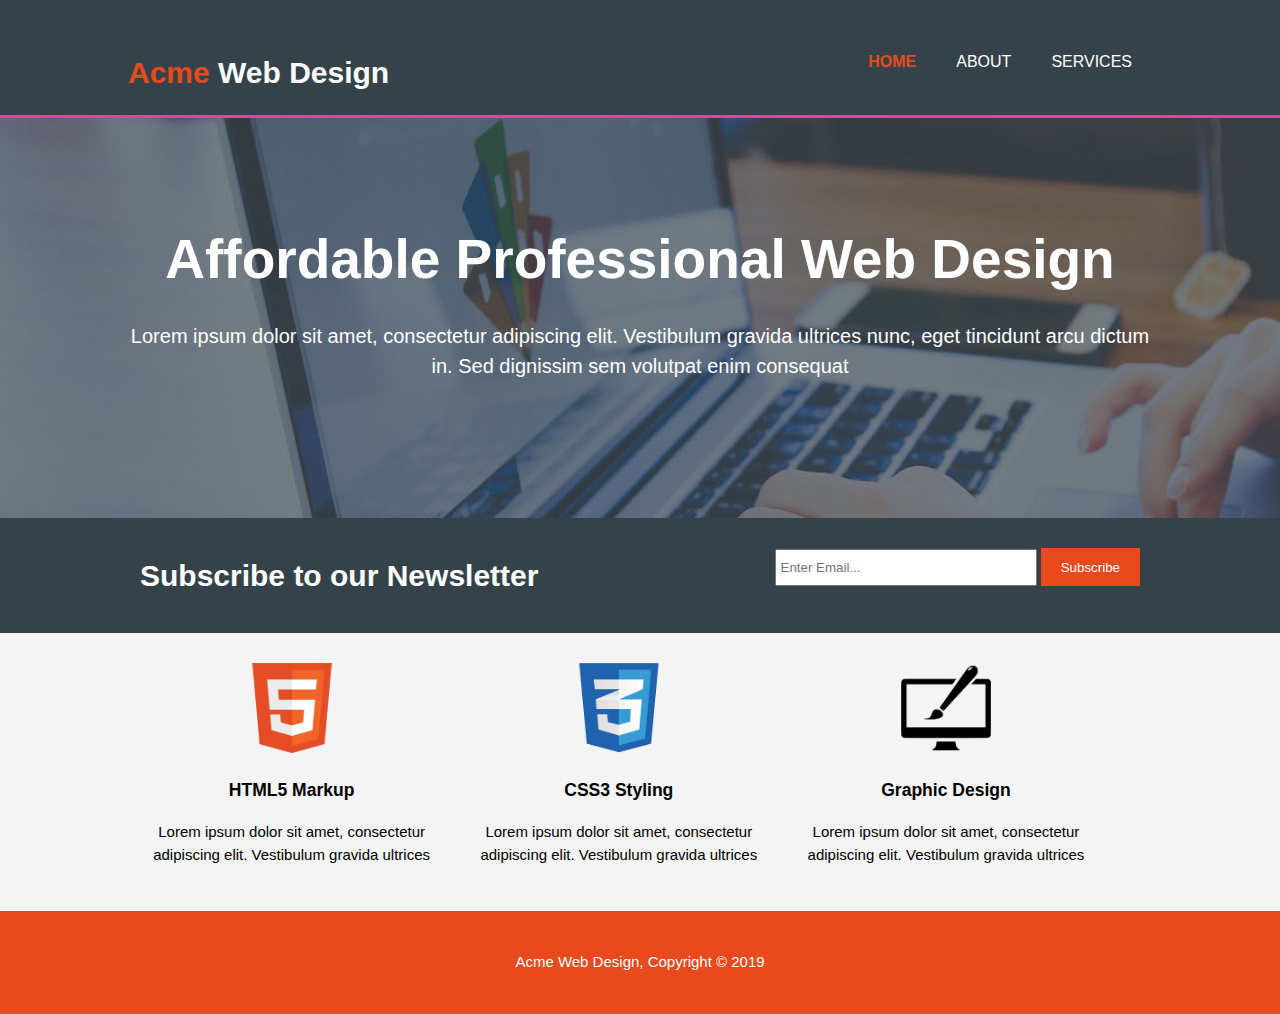
<file: index.html>
<!DOCTYPE html>
<html lang="en" dir="ltr">
  <head>
    <meta charset="utf-8">
    <meta name="viewport" content="width=device-width">
    <meta name="description" content="Affordable and professional web design">
    <meta name = "keywords" content= "Web design, affordable web design, professional website">
    <meta name="author" content="Stephen Blaney">
    <title>Acme Web design | Welcome</title>
    <link rel="stylesheet" href="./css/style.css">
  </head>
  <body>
    <header>
      <div class="container">
        <div id = "branding">
          <h1><span class="highlight">Acme</span> Web Design</h1>
        </div>
        <nav>
          <ul>
            <li class="current"><a href="index.html">Home</a></li>
            <li><a href="about.html">About</a></li>
            <li><a href="services.html">Services</a></li>
          </ul>
        </nav>
      </div>
    </header>
    <section id = "showcase">
      <div class="container">
        <h1>Affordable Professional Web Design</h1>
        <p>Lorem ipsum dolor sit amet, consectetur adipiscing elit. Vestibulum gravida ultrices nunc,
          eget tincidunt arcu dictum in. Sed dignissim sem volutpat enim consequat</p>
      </div>
    </section>
    <section id = "newsletter">
      <div class="container">
        <h1>Subscribe to our Newsletter</h1>
        <form class="" action="process.html" method="post">
          <input type="email" placeholder="Enter Email...">
          <button type="submit" class="button_1"> Subscribe</button>
        </form>
      </div>
    </section>
    <section id = "boxes">
      <div class="container">
        <div class="box">
          <img src="./img/logo_html.png" alt="Image of the HTML5 logo">
          <h3>HTML5 Markup</h3>
          <p>Lorem ipsum dolor sit amet, consectetur adipiscing elit. Vestibulum gravida ultrices</p>
        </div>

        <div class="box">
          <img src="./img/logo_css.png" alt="Image of the CSS3 logo">
          <h3>CSS3 Styling</h3>
          <p>Lorem ipsum dolor sit amet, consectetur adipiscing elit. Vestibulum gravida ultrices</p>
        </div>

        <div class="box">
          <img src="./img/logo_brush.png" alt="Image of Computer Graphic Design">
          <h3>Graphic Design</h3>
          <p>Lorem ipsum dolor sit amet, consectetur adipiscing elit. Vestibulum gravida ultrices</p>
        </div>
      </div>
    </section>
    <footer>
      <p>Acme Web Design, Copyright &copy; 2019</p>
    </footer>
  </body>
</html>
</file>
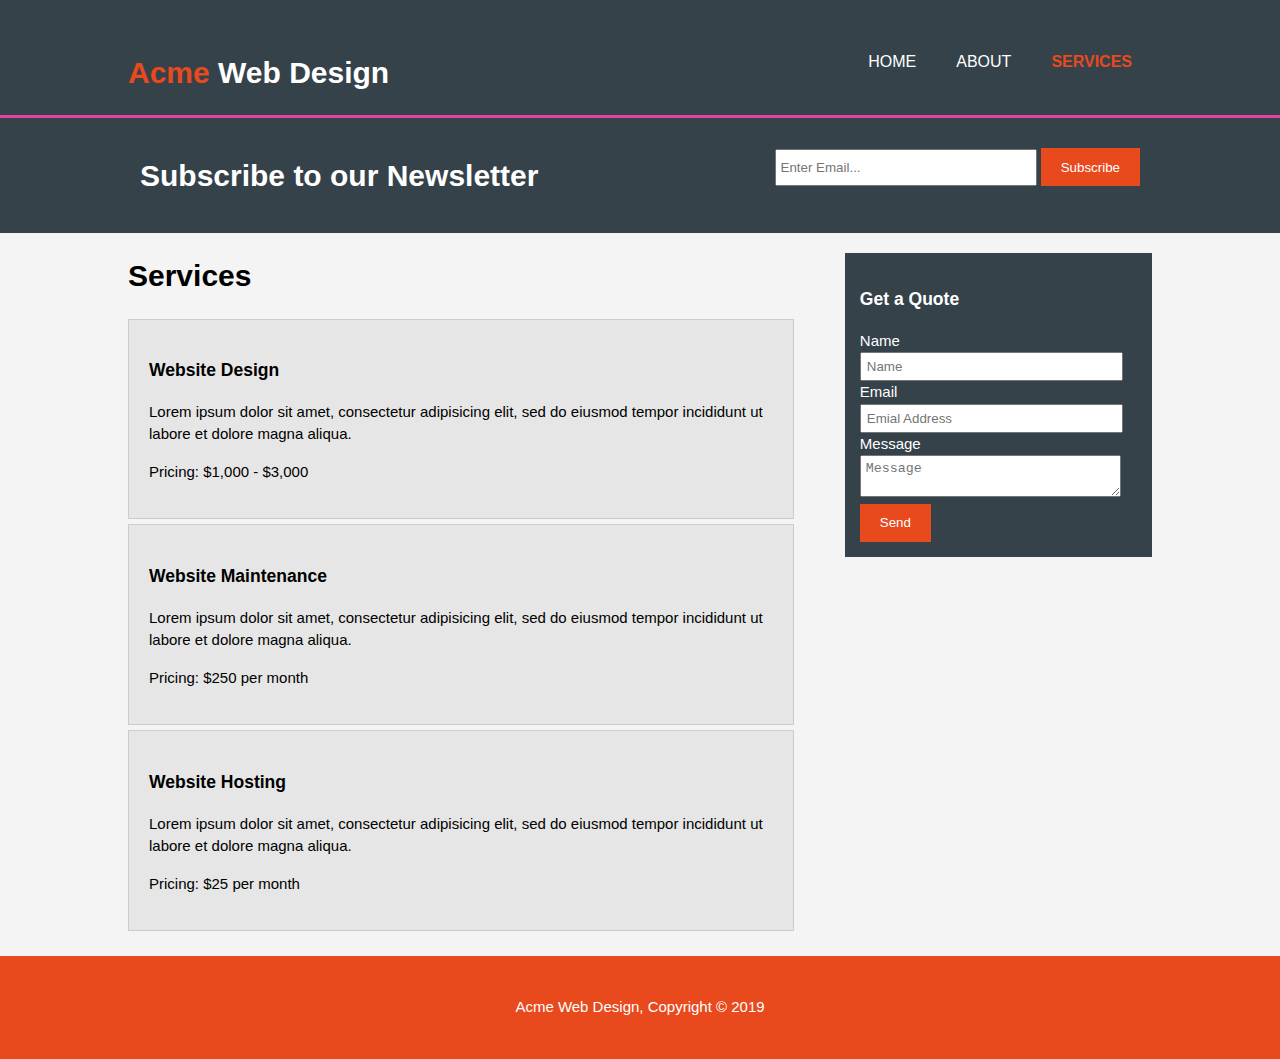
<file: services.html>
<!DOCTYPE html>
<html lang="en" dir="ltr">
  <head>
    <meta charset="utf-8">
    <meta name="viewport" content="width=device-width">
    <meta name="description" content="Affordable and professional web design">
    <meta name = "keywords" content= "Web design, affordable web design, professional website">
    <meta name="author" content="Stephen Blaney">
    <title>Acme Web design | Services</title>
    <link rel="stylesheet" href="./css/style.css">
  </head>
  <body>
    <header>
      <div class="container">
        <div id = "branding">
          <h1><span class="highlight">Acme</span> Web Design</h1>
        </div>
        <nav>
          <ul>
            <li><a href="index.html">Home</a></li>
            <li><a href="about.html">About</a></li>
            <li class = "current"><a href="services.html">Services</a></li>
          </ul>
        </nav>
      </div>
    </header>

    <section id = "newsletter">
      <div class="container">
        <h1>Subscribe to our Newsletter</h1>
        <form class="" action="process.html" method="post">
          <input type="email" placeholder="Enter Email...">
          <button type="submit" class="button_1"> Subscribe</button>
        </form>
      </div>
    </section>
    <section id = "main">
      <div class="container">
        <article id="main-col">
          <h1 class="page-title">Services</h1>
          <ul id ="services">
            <li>
              <h3>Website Design</h3>
              <p>Lorem ipsum dolor sit amet, consectetur adipisicing elit, sed do eiusmod tempor incididunt ut labore et dolore magna aliqua.</p>
              <p>Pricing: $1,000 - $3,000</p>
            </li>
            <li>
              <h3>Website Maintenance</h3>
              <p>Lorem ipsum dolor sit amet, consectetur adipisicing elit, sed do eiusmod tempor incididunt ut labore et dolore magna aliqua.</p>
              <p>Pricing: $250 per month</p>
            </li>
            <li>
              <h3>Website Hosting</h3>
              <p>Lorem ipsum dolor sit amet, consectetur adipisicing elit, sed do eiusmod tempor incididunt ut labore et dolore magna aliqua.</p>
              <p>Pricing: $25 per month</p>
            </li>
          </ul>

        </article>
        <aside id="sidebar">
          <div class="dark">
          <h3>Get a Quote</h3>
          <form class="quote">
            <div>
              <label>Name</label><br>
              <input type="text" placeholder="Name">
            </div>
            <div>
              <label>Email</label><br>
              <input type="email" placeholder="Emial Address">
            </div>
            <div>
              <label>Message</label><br>
              <textarea placeholder="Message"></textarea>
            </div>
            <button class="button_1" type="submit">Send</button>
          </form>
          </div>
        </aside>
      </div>
    </section>
    <footer>
      <p>Acme Web Design, Copyright &copy; 2019</p>
    </footer>
  </body>
</html>
</file>
<file: css/style.css>
body{
  font: 15px/1.5 Arial, Helvetica, sans-serif;
  padding: 0;
  margin: 0;
  background-color: #f4f4f4;
}

/*Global*/
.container{
  width: 80%;
  margin:auto;
  overflow: hidden;
}

ul{
  margin: 0;
  padding: 0;
}

.button_1{
    height: 38px;
    background-color: #e8491d;
    border: 0;
    padding-left: 20px;
    padding-right: 20px;
    color: #ffffff;
}

.dark{
  padding: 15px;
  background: #35424a;
  color: #ffffff;
  margin-top: 10px;
  margin-bottom: 10px;

}

/*Header*/

header{
  background-color: #35424a;
  color: #ffffff;
  padding-top: 30px;
  min-height: 70px;
  border-bottom: #e8419d 3px solid;
}
header a{
  color: #ffffff;
  text-decoration: none;
  text-transform: uppercase;
  font-size: 16px;
}


header li{
  float: left;
  display: inline;
  padding: 0 20px 0 20px;
}
header #branding{
  float: left;
}

header #braning h1{
  margin: 0;
}

header nav{
  float: right;
  margin-top: 20px;
}

header .highlight, header .current a{
  color: #e8491d;
  font-weight: bold;
}

header a:hover{
  color: #cccccc;
  font-weight: bold;
}

/*showcase*/
#showcase{
  min-height: 400px;
  background: url('../img/showcase.jpg') no-repeat 0 -400px;
  text-align: center;
  color: #ffffff;
}
#showcase h1{
  margin-top: 100px;
  font-size: 55px;
  margin-bottom: 10px;
}

#showcase p{
  font-size: 20px;
}

/*Newsletter*/

#newsletter{
  padding: 15px;
  color: #ffffff;
  background: #35424a;
}
#newsletter h1{
  float: left;
}

#newsletter form{
  float: right;
  margin-top: 15px;
}

#newsletter input[type="email"]{
  padding: 4px;
  height:25px;
  width: 250px;
}

/*Boxes*/

#boxes{
  margin-top: 20px;
}

#boxes .box{
  float: left;
  width: 30%;
  padding: 10px;
  text-align: center;

}

#boxes .box img{
  width: 90px;
}

/*Sidebar*/
aside#sidebar{
  float:right;
  width: 30%;
  margin-top:10px;
}

aside#sidebar .quote input, aside#sidebar .quote textarea{
  width: 90%;
  padding: 5px;
}

/*Main-col*/
article#main-col{
  float: left;
  width: 65%;

}

/*Services*/
ul#services li{
  list-style: none;
  padding: 20px;
  border: #cccccc solid 1px;
  margin-bottom: 5px;
  background: #e6e6e6;

}

footer{
  padding: 25px;
  margin-top: 20px;
  color: #ffffff;
  background-color: #e8491d;
  text-align: center;

}

/*Media Quries */

@media (max-width: 768px) {
  header #branding,
  header nav,
  header nav li,
  #newsletter h1,
  #newsletter form,
  #boxes .box,
  article#main-col,
  aside#sidebar{
    float: none;
    text-align: center;
    width: 100%;

  }
  header{
    padding-bottom: 20px;
  }

  #showcase h1{
    margin-top: 40px;
  }

  #newsletter button, .quote button{
    display: block;
    width: 100%;
  }
  #newsletter form input[type="email"], .quote input, .quote textarea{
    width:100%;
    margin-bottom:5px;
  }
}
</file>
